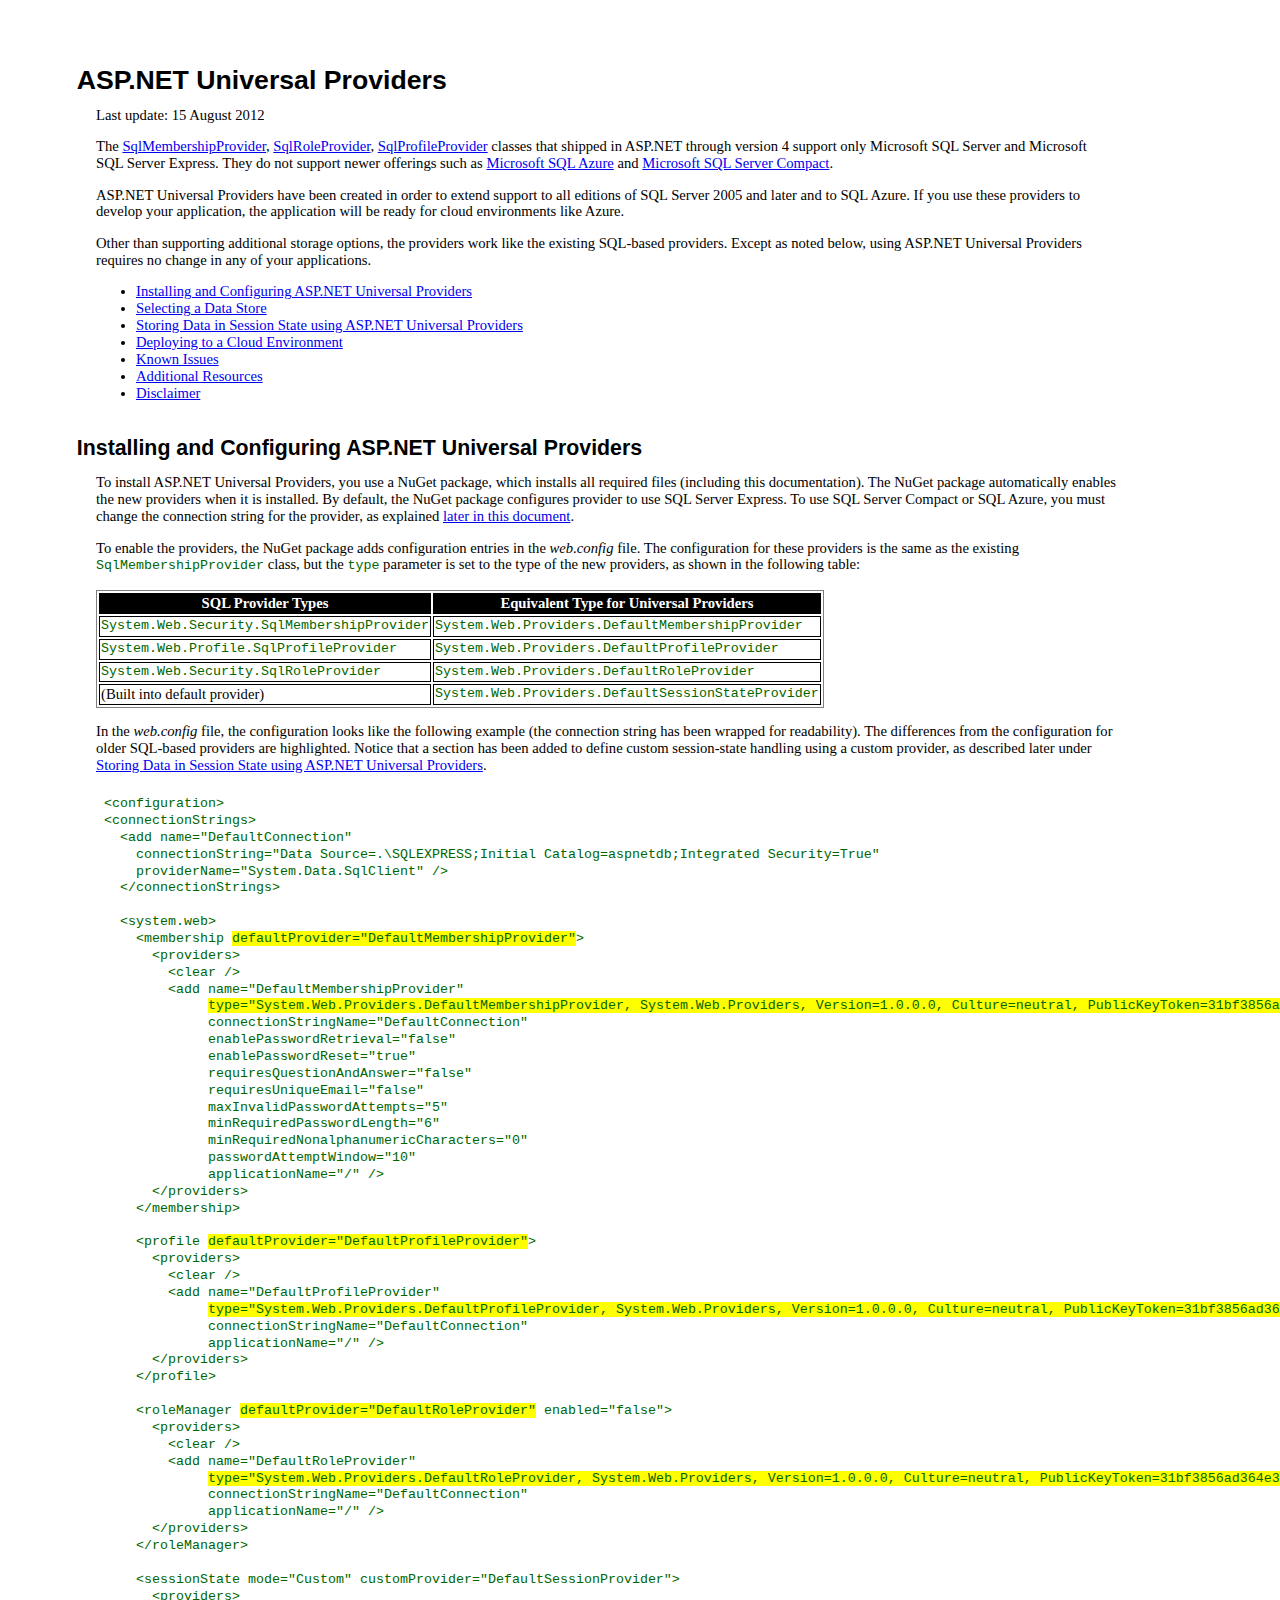
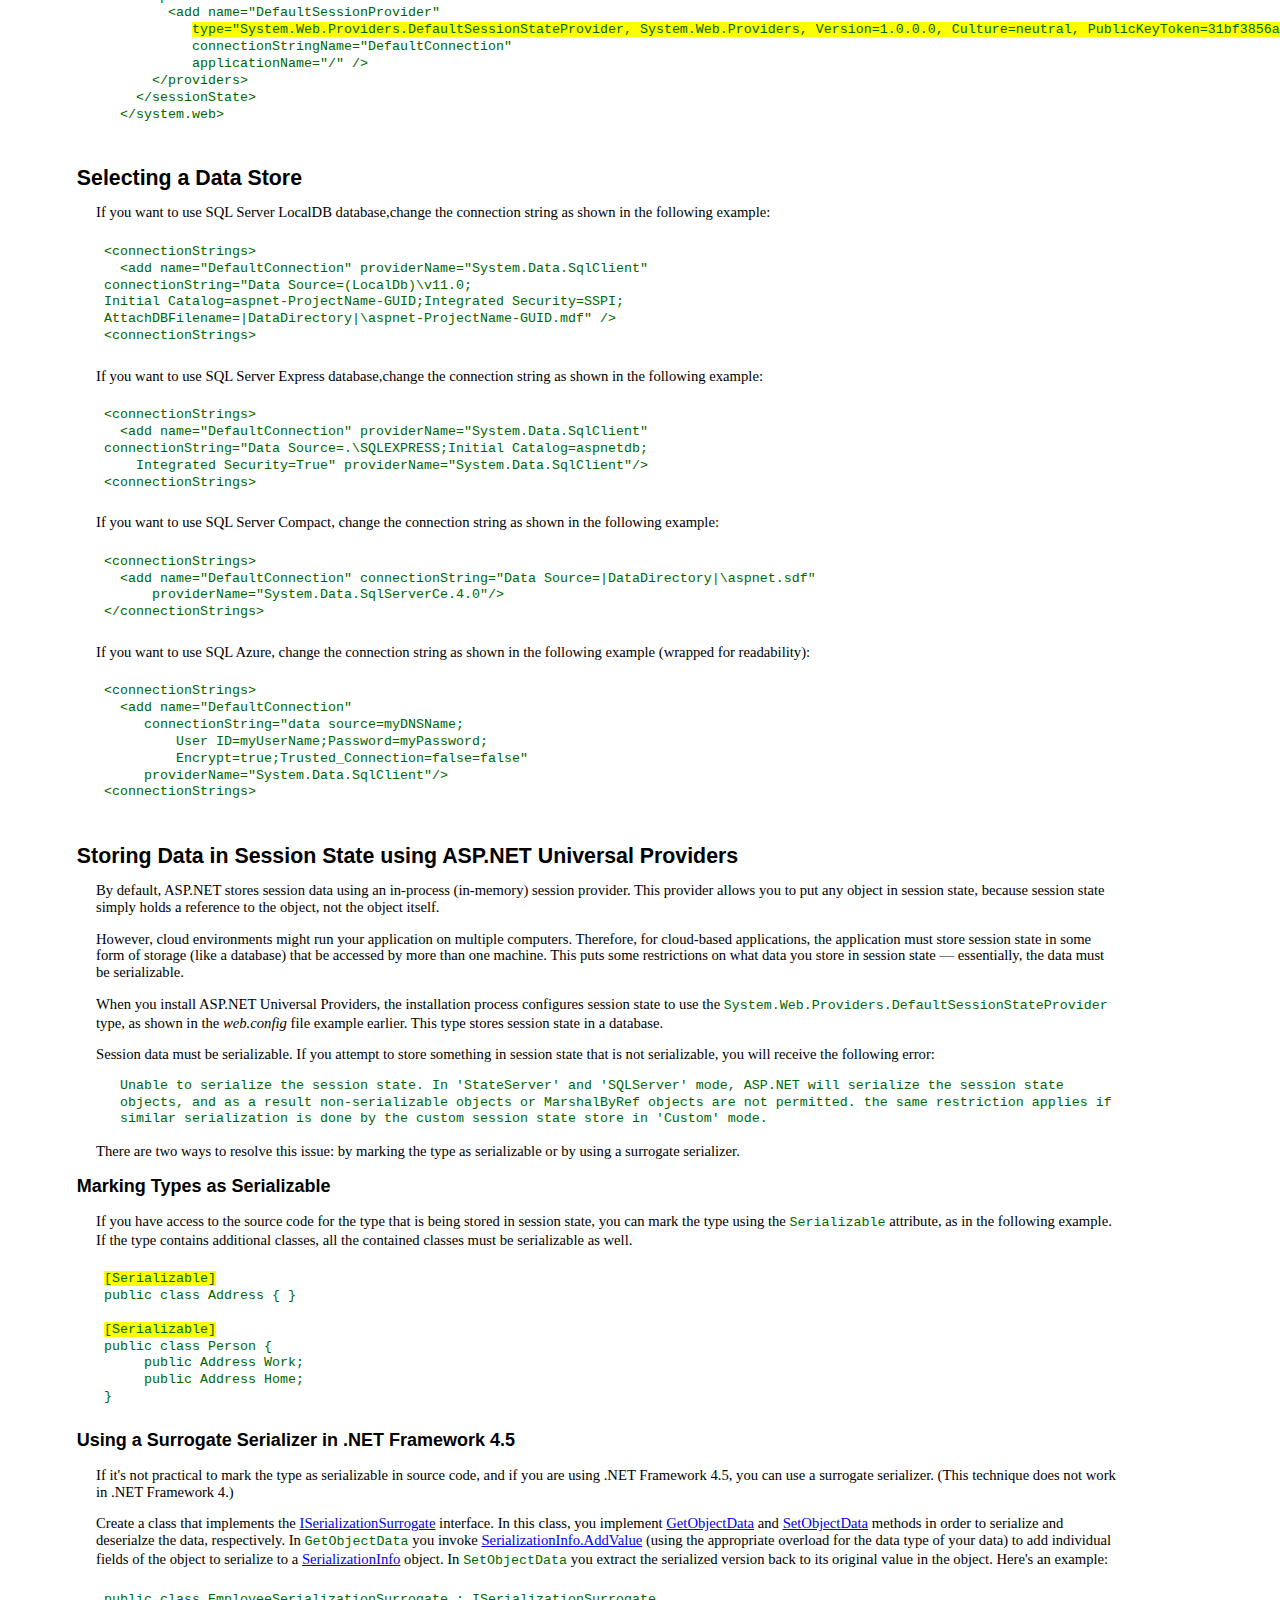
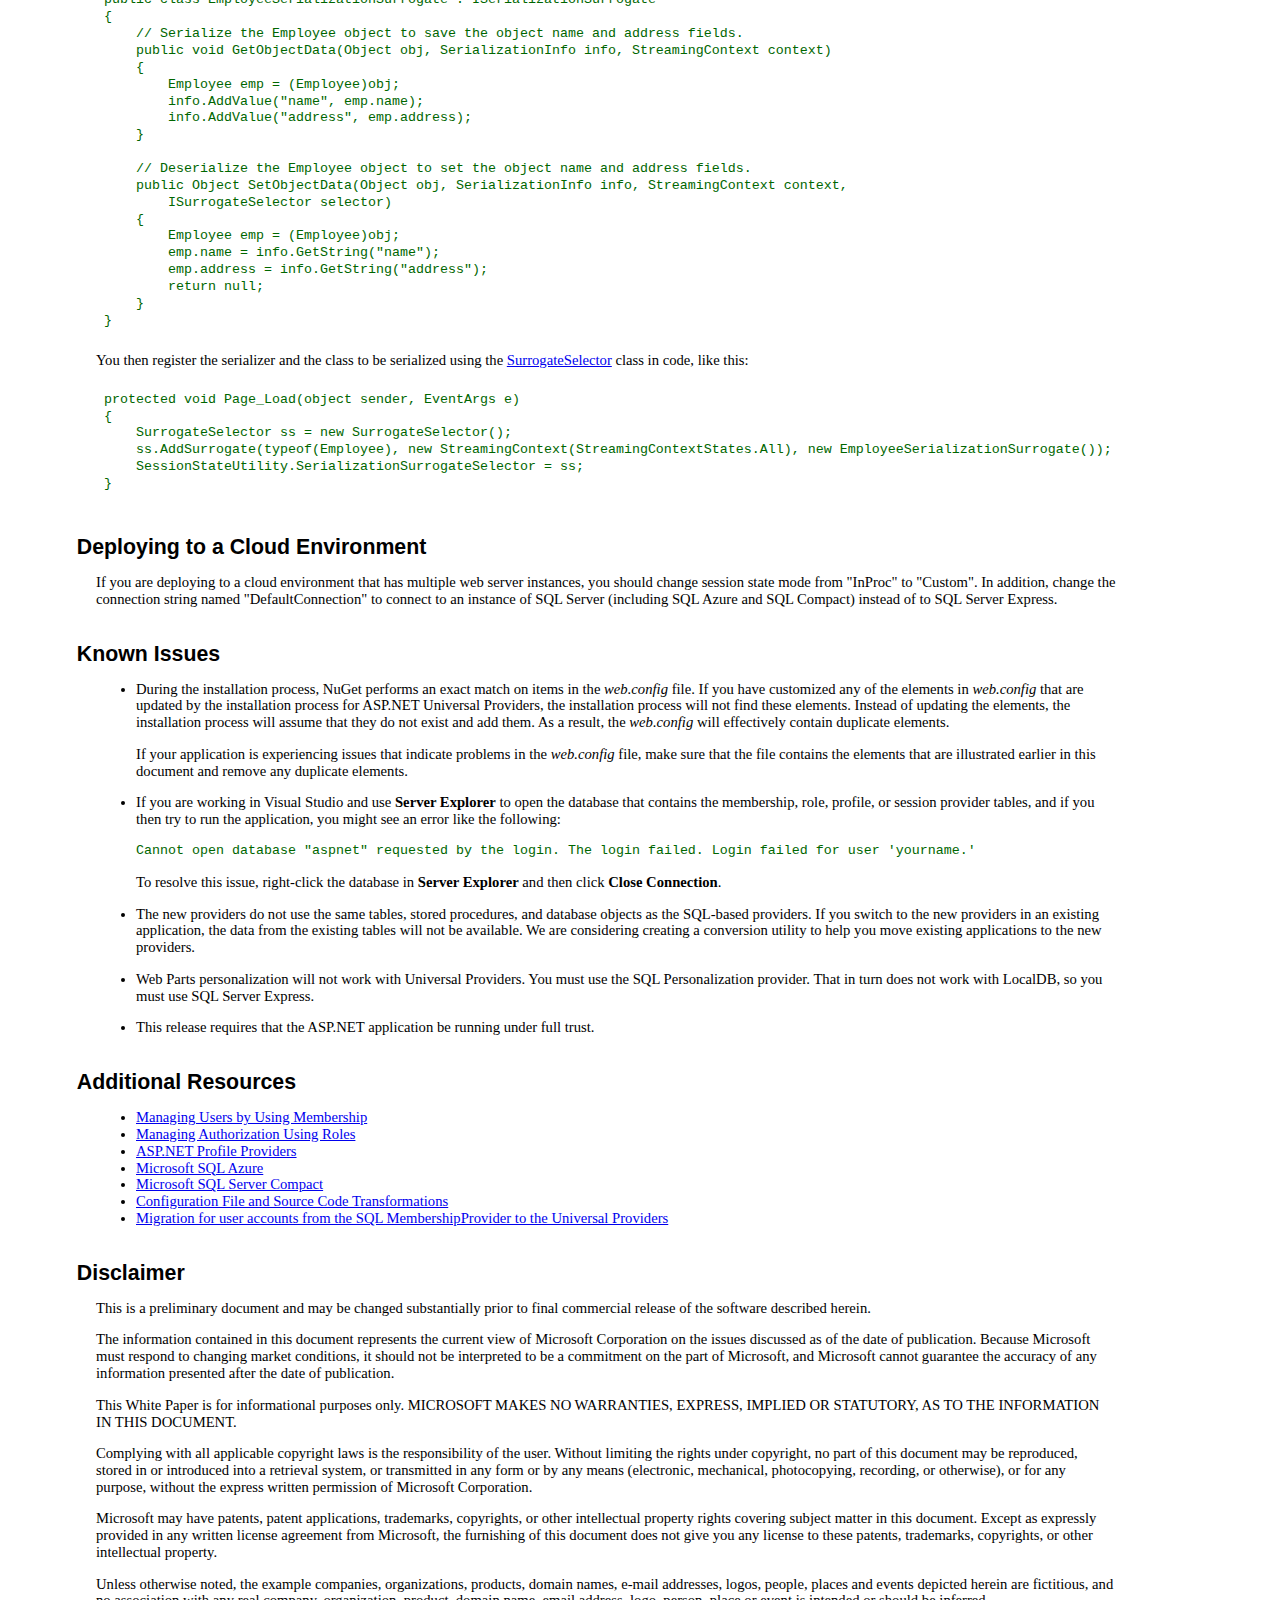
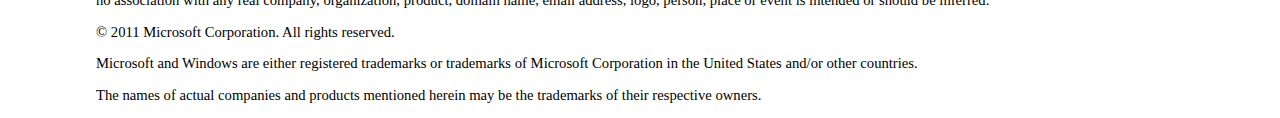
<file: SeajsDemo/packages/Microsoft.AspNet.Providers.Core.1.2/readme.html>
﻿<!DOCTYPE html PUBLIC "-//W3C//DTD XHTML 1.0 Transitional//EN" "http://www.w3.org/TR/xhtml1/DTD/xhtml1-transitional.dtd">
<html xmlns="http://www.w3.org/1999/xhtml">

<head>
<meta content="text/html; charset=utf-8" http-equiv="Content-Type" />
<title>ASP.NET Universal Providers Readme</title>


<style type="text/css">
body{
	margin-left:1in;
	margin-top:.75in;
	margin-right:1.7in;
	font-family:calibri;
	font-size:11pt;
	line-height:1.15em;
	background-color:white;
}

h1{
	margin-left:-.2in;
	font-family:Arial, Verdana, sans-serif;
	font-size:20pt;
}

h2{
	margin-left:-.2in;
	margin-top:1.8em;
	font-family:Arial, Verdana, sans-serif;
	font-size:16pt;
}

h3{
	margin-left:-.2in;
	font-family:Verdana, sans-serif;
	font-size:13.5pt;
}

table{
	border:thin gray groove;
}

thead{
	background-color:black;
	color:white;
	font-weight:bold;
	text-align:center;
}

td{
	border:1px solid black;
}

p.indent1{
	margin-left:.25in;
}


code{
	font-family:"Courier New";
	font-size:10pt;
	color:#006600;
}

pre{
	font-family:"Courier New";
	font-size:10pt;
	padding:8px;
	color:#006600;
}

span.highlight{
    background-color:Yellow;
	
}
</style>

</head>
<body>
<h1>ASP.NET Universal Providers</h1>

<p>Last update: 15 August 2012</p>


<p>The 
<a href="http://msdn.microsoft.com/en-us/library/system.web.security.sqlmembershipprovider.aspx">SqlMembershipProvider</a>, 
<a href="http://msdn.microsoft.com/en-us/library/system.web.security.sqlroleprovider.aspx">SqlRoleProvider</a>, 
<a href="http://msdn.microsoft.com/en-us/library/system.web.profile.sqlprofileprovider.aspx">SqlProfileProvider</a> classes that shipped in ASP.NET through version 4 support only Microsoft SQL Server and Microsoft SQL Server Express. They do not support newer offerings such as 
<a href="http://msdn.microsoft.com/en-us/library/ee336241.aspx">Microsoft SQL Azure</a> and 
<a href="http://www.microsoft.com/downloads/en/details.aspx?FamilyID=033cfb76-5382-44fb-bc7e-b3c8174832e2">Microsoft SQL Server Compact</a>. </p>
<p>ASP.NET Universal Providers have been created in order to extend support to all editions of SQL Server 2005 and later and to SQL Azure. If you use these providers to develop your application, the application will be ready for cloud environments like Azure.</p>
<p>Other than supporting additional storage options, the providers work like the existing SQL-based providers. Except as noted below, using ASP.NET Universal Providers requires no change in any of your applications.</p>
<ul>
	<li><a href="#Installing_and_Configuring_ASP.NET_Unive">Installing and 
	Configuring ASP.NET Universal Providers</a></li>
	<li><a href="#Selecting_a_Data_Store">Selecting a Data Store</a></li>
	<li><a href="#Storing_Data_in_Session_State_using_ASP">Storing Data in 
	Session State using ASP.NET Universal Providers</a></li>
	<li><a href="#Deploying_to_a_Cloud_Environment">Deploying to a Cloud 
	Environment</a></li>
	<li><a href="#Known_Issues">Known Issues</a></li>
	<li><a href="#Additional_Resources">Additional Resources</a></li>
	<li><a href="#Disclaimer">Disclaimer</a><br />
	</li>
</ul>

<h2><a name="Installing_and_Configuring_ASP.NET_Unive">Installing and Configuring ASP.NET Universal Providers</a></h2>



<p>To install ASP.NET Universal Providers, you use a NuGet package, which installs all required files (including this documentation). The NuGet package automatically enables the new providers when it is installed. By default, the NuGet package configures provider to use SQL Server Express. To use SQL Server Compact or SQL Azure, you must change the connection string for the provider, as explained 
<a href="#Selecting_a_Data_Store">later in this document</a>.</p>

<p>To enable the providers, the NuGet package adds configuration entries in the 
<em>web.config</em> file. The configuration for these providers is the same as the existing 
<code>SqlMembershipProvider</code> class, but the <code>type</code> parameter is set to the type of the new providers, as shown in the following table:</p>


<table>
	<thead>
		<td>SQL Provider Types</td>
		<td>Equivalent Type for Universal Providers</td>
	</thead>
	<tr>
		<td ><code>System.Web.Security.SqlMembershipProvider</code></td>
		<td ><code>System.Web.Providers.DefaultMembershipProvider</code></td>
	</tr>
	<tr>
		<td><code>System.Web.Profile.SqlProfileProvider</code></td>
		<td><code>System.Web.Providers.DefaultProfileProvider</code></td>
	</tr>
	<tr>
		<td><code>System.Web.Security.SqlRoleProvider</code></td>
		<td><code>System.Web.Providers.DefaultRoleProvider</code></td>
	</tr>
	<tr>
		<td>(Built into default provider)</td>
		<td><code>System.Web.Providers.DefaultSessionStateProvider</code></td>
	</tr>
</table>
<p>In the <em>web.config</em> file, the configuration looks like the following example (the connection string has been wrapped for readability). The differences from the configuration for older SQL-based providers are highlighted. Notice that a section has been added to define custom session-state handling using a custom provider, as described later under 
<a href="#Storing_Data_in_Session_State_using_ASP">Storing Data in Session State using ASP.NET Universal Providers</a>.</p>
<pre>&lt;configuration&gt;
&lt;connectionStrings&gt;
  &lt;add name="DefaultConnection"
    connectionString="Data Source=.\SQLEXPRESS;Initial Catalog=aspnetdb;Integrated Security=True"
    providerName="System.Data.SqlClient" /&gt;
  &lt;/connectionStrings&gt;

  &lt;system.web&gt;
    &lt;membership <span class="highlight">defaultProvider="DefaultMembershipProvider"</span>&gt;
      &lt;providers&gt;
        &lt;clear /&gt;
        &lt;add name="DefaultMembershipProvider"
             <span class="highlight">type="System.Web.Providers.DefaultMembershipProvider, System.Web.Providers, Version=1.0.0.0, Culture=neutral, PublicKeyToken=31bf3856ad364e35" 
</span>             connectionStringName="DefaultConnection"
             enablePasswordRetrieval="false"
             enablePasswordReset="true"
             requiresQuestionAndAnswer="false"
             requiresUniqueEmail="false"
             maxInvalidPasswordAttempts="5"
             minRequiredPasswordLength="6"
             minRequiredNonalphanumericCharacters="0"
             passwordAttemptWindow="10"
             applicationName="/" /&gt;
      &lt;/providers&gt;
    &lt;/membership&gt;

    &lt;profile <span class="highlight">defaultProvider="DefaultProfileProvider"</span>&gt;
      &lt;providers&gt;
        &lt;clear /&gt;
        &lt;add name="DefaultProfileProvider"
             <span class="highlight">type="System.Web.Providers.DefaultProfileProvider, System.Web.Providers, Version=1.0.0.0, Culture=neutral, PublicKeyToken=31bf3856ad364e35" 
</span>             connectionStringName="DefaultConnection"
             applicationName="/" /&gt;
      &lt;/providers&gt;
    &lt;/profile&gt;

    &lt;roleManager <span class="highlight">defaultProvider="DefaultRoleProvider"</span> enabled="false"&gt;
      &lt;providers&gt;
        &lt;clear /&gt;
        &lt;add name="DefaultRoleProvider"
             <span class="highlight">type="System.Web.Providers.DefaultRoleProvider, System.Web.Providers, Version=1.0.0.0, Culture=neutral, PublicKeyToken=31bf3856ad364e35"
</span>             connectionStringName="DefaultConnection"
             applicationName="/" /&gt;
      &lt;/providers&gt;
    &lt;/roleManager&gt;

    &lt;sessionState mode="Custom" customProvider="DefaultSessionProvider"&gt;
      &lt;providers&gt;
        &lt;add name="DefaultSessionProvider"
           <span class="highlight">type="System.Web.Providers.DefaultSessionStateProvider, System.Web.Providers, Version=1.0.0.0, Culture=neutral, PublicKeyToken=31bf3856ad364e35"
</span>           connectionStringName="DefaultConnection"
           applicationName="/" /&gt;
      &lt;/providers&gt;
    &lt;/sessionState&gt;
  &lt;/system.web&gt;&nbsp;</pre>

<h2><a name="Selecting_a_Data_Store">Selecting a Data Store</a></h2>
<p>If you want to use SQL Server LocalDB database,change the connection string as shown in the following example:</p>
<pre>
&lt;connectionStrings&gt;
  &lt;add name="DefaultConnection" providerName="System.Data.SqlClient" 
connectionString="Data Source=(LocalDb)\v11.0;
Initial Catalog=aspnet-ProjectName-GUID;Integrated Security=SSPI;
AttachDBFilename=|DataDirectory|\aspnet-ProjectName-GUID.mdf" /&gt;
&lt;connectionStrings&gt;
</pre>
<p>If you want to use SQL Server Express database,change the connection string as shown in the following example:</p>
<pre>
&lt;connectionStrings&gt;
  &lt;add name="DefaultConnection" providerName="System.Data.SqlClient" 
connectionString="Data Source=.\SQLEXPRESS;Initial Catalog=aspnetdb;
    Integrated Security=True" providerName="System.Data.SqlClient"/&gt;
&lt;connectionStrings&gt;
</pre>

<p>If you want to use SQL Server Compact, change the connection string as shown in the following example:</p>

<pre>&lt;connectionStrings&gt;
  &lt;add name="DefaultConnection" connectionString="Data Source=|DataDirectory|\aspnet.sdf" 
      providerName="System.Data.SqlServerCe.4.0"/&gt;
&lt;/connectionStrings&gt;</pre>
<p>If you want to use SQL Azure, change the connection string as shown in the 
following example (wrapped for readability):</p>
<pre>&lt;connectionStrings&gt;
  &lt;add name="DefaultConnection" 
     connectionString="data source=myDNSName;
         User ID=myUserName;Password=myPassword;
         Encrypt=true;Trusted_Connection=false=false"
     providerName="System.Data.SqlClient"/&gt;
&lt;connectionStrings&gt;</pre>

<h2><a name="Storing_Data_in_Session_State_using_ASP">Storing Data in Session State using ASP.NET Universal Providers</a></h2>

<p>By default, ASP.NET stores session data using an in-process (in-memory) session provider. This provider allows you to put any object in session state, because session state simply holds a reference to the object, not the object itself.</p>
<p>However, cloud environments might run your application on multiple computers. Therefore, for cloud-based applications, the application must store session state in some form of storage (like a database) that be accessed by more than one machine. This puts some restrictions on what data you store in session state — essentially, the data must be serializable. </p>
<p>When you install ASP.NET Universal Providers, the installation process configures session state to use the 
<code>System.Web.Providers.DefaultSessionStateProvider</code> type, as shown in the 
<em>web.config</em> file example earlier. This type stores session state in a database.</p> 
<p>Session data must be serializable. If you attempt to store something in session state that is not serializable, you will receive the following error: </p>

<p class="indent1"><code>Unable to serialize the session state. In 'StateServer' and 'SQLServer' mode, ASP.NET will serialize the session state objects, and as a result non-serializable objects or MarshalByRef objects are not permitted. the same restriction applies if similar serialization is done by the custom session state store in 'Custom' mode. </code></p>

<p>There are two ways to resolve this issue: by marking the type as serializable or by using a surrogate serializer.</p>

<h3>Marking Types as Serializable</h3>

<p>If you have access to the source code for the type that is being stored in session state, you can mark the type using the 
<code>Serializable</code> attribute, as in the following example. If the type contains additional classes, all the contained classes must be serializable as well.</p>
<pre><span class="highlight">[Serializable]</span>
public class Address { }

<span class="highlight">[Serializable]</span>
public class Person { 
     public Address Work;
     public Address Home; 
}</pre>

<h3>Using a Surrogate Serializer in .NET Framework 4.5</h3>

<p>If it's not practical to mark the type as serializable in source code, and if you are using .NET Framework 4.5, you can use a surrogate serializer. (This technique does not work in .NET Framework 4.)</p>
<p>Create a class that implements the 
<a href="http://msdn.microsoft.com/en-us/library/system.runtime.serialization.iserializationsurrogate.aspx">ISerializationSurrogate</a> interface.  In this class, you implement 
<a href="http://msdn.microsoft.com/en-us/library/system.runtime.serialization.iserializationsurrogate.getobjectdata.aspx">GetObjectData</a> and 
<a href="http://msdn.microsoft.com/en-us/library/system.runtime.serialization.iserializationsurrogate.setobjectdata.aspx">SetObjectData</a> methods in order to serialize and deserialze the data, respectively. In 
<code>GetObjectData</code> you invoke 
<a href="http://msdn.microsoft.com/en-us/library/system.runtime.serialization.serializationinfo.addvalue.aspx">SerializationInfo.AddValue</a> (using the appropriate overload for the data type of your data) to add individual fields of the object to serialize to a 
<a href="http://msdn.microsoft.com/en-us/library/system.runtime.serialization.serializationinfo.aspx">SerializationInfo</a> object. In 
<code>SetObjectData</code> you extract the serialized version back to its original value in the object. Here's an example:</p>










<pre>public class EmployeeSerializationSurrogate : ISerializationSurrogate
{
    // Serialize the Employee object to save the object name and address fields.
    public void GetObjectData(Object obj, SerializationInfo info, StreamingContext context)
    {
        Employee emp = (Employee)obj;
        info.AddValue("name", emp.name);
        info.AddValue("address", emp.address);
    }

    // Deserialize the Employee object to set the object name and address fields.
    public Object SetObjectData(Object obj, SerializationInfo info, StreamingContext context,
        ISurrogateSelector selector)
    {
        Employee emp = (Employee)obj;
        emp.name = info.GetString("name");
        emp.address = info.GetString("address");
        return null;
    }
}</pre>
<p>You then register the serializer and the class to be serialized using the 
<a href="http://msdn.microsoft.com/en-us/library/system.runtime.serialization.surrogateselector.aspx">SurrogateSelector</a> class in code, like this:</p>
<pre>protected void Page_Load(object sender, EventArgs e)
{
    SurrogateSelector ss = new SurrogateSelector();
    ss.AddSurrogate(typeof(Employee), new StreamingContext(StreamingContextStates.All), new EmployeeSerializationSurrogate());
    SessionStateUtility.SerializationSurrogateSelector = ss;
}</pre>
<h2><a name="Deploying_to_a_Cloud_Environment">Deploying to a Cloud Environment</a></h2>

<p>If you are deploying to a cloud environment that has multiple web server instances, you should change session state mode from "InProc" to "Custom".  In addition, change the connection string named "DefaultConnection" to connect to an instance of SQL Server (including SQL Azure and SQL  Compact) instead of to SQL Server Express.</p>

<h2><a name="Known_Issues">Known Issues</a></h2>

<ul>



<li>
<p>During the installation process, NuGet performs an exact match on items in the 
<em>web.config</em> file. If you have customized any of the elements in <em>web.config</em> that are updated by the installation process for ASP.NET Universal Providers, the installation process will not find these elements. Instead of updating the elements, the installation process will assume that they do not exist and add them. As a result, the 
<em>web.config</em> will effectively contain duplicate elements.</p>
<p>If your application is experiencing issues that indicate problems in the <em>web.config</em> file, make sure that the file contains the elements that are illustrated earlier in this document and remove any duplicate elements.</p>
</li>

<li>
<p>If you are working in Visual Studio and use <strong>Server Explorer</strong> to open the database that contains the membership, role, profile, or session provider tables, and if you then try to run the application, you might see an error like the following: </p>
<p><code>Cannot open database "aspnet" requested by the login. The login failed. Login failed for user 'yourname.'</code></p>
<p>To resolve this issue, right-click the database in <strong>Server Explorer</strong> and then click 
<strong>Close Connection</strong>. </p>
</li>


<li>
<p>The new providers do not use the same tables, stored procedures, and database objects as the SQL-based providers. If you switch to the new providers in an existing application, the data from the existing tables will not be available. We are considering creating a conversion utility to help you move existing applications to the new providers.</p>
</li>


<li>
<p>Web Parts personalization will not work with Universal Providers. You must use the SQL Personalization provider. That in turn does not work with LocalDB, so you must use SQL Server Express.</p>
</li>

<li>
<p>This release requires that the ASP.NET application be running under full trust.</p>
</li>

</ul>


<h2><a name="Additional_Resources">Additional Resources</a></h2>

<ul>
<li><a href="http://msdn.microsoft.com/en-us/library/tw292whz.aspx">Managing Users by Using Membership</a></li>
<li><a href="http://msdn.microsoft.com/en-us/library/9ab2fxh0.aspx">Managing Authorization Using Roles</a></li>
<li><a href="http://msdn.microsoft.com/en-us/library/014bec1k.aspx">ASP.NET Profile Providers</a></li>
<li><a href="http://msdn.microsoft.com/en-us/library/ee336241.aspx">Microsoft SQL Azure</a></li>
<li>
<a href="http://www.microsoft.com/downloads/en/details.aspx?FamilyID=033cfb76-5382-44fb-bc7e-b3c8174832e2">Microsoft SQL Server Compact</a></li>
<li>
<a href="http://docs.nuget.org/docs/creating-packages/configuration-file-and-source-code-transformations">Configuration File and Source Code Transformations</a></li>
<li><a href="http://go.microsoft.com/fwlink/?LinkId=261899">Migration for user accounts from the SQL MembershipProvider to the Universal Providers</a></li>
</ul>
<h2><a name="Disclaimer">Disclaimer</a></h2>


<p>This is a preliminary document and may be changed substantially prior to final commercial release of the software described herein.</p>
<p>The information contained in this document represents the current view of Microsoft Corporation on the issues discussed as of the date of publication. Because Microsoft must respond to changing market conditions, it should not be interpreted to be a commitment on the part of Microsoft, and Microsoft cannot guarantee the accuracy of any information presented after the date of publication.</p>
<p>This White Paper is for informational purposes only. MICROSOFT MAKES NO WARRANTIES, EXPRESS, IMPLIED OR STATUTORY, AS TO THE INFORMATION IN THIS DOCUMENT.
<p>Complying with all applicable copyright laws is the responsibility of the user. Without limiting the rights under copyright, no part of this document may be reproduced, stored in or introduced into a retrieval system, or transmitted in any form or by any means (electronic, mechanical, photocopying, recording, or otherwise), or for any purpose, without the express written permission of Microsoft Corporation.</p>
<p>Microsoft may have patents, patent applications, trademarks, copyrights, or other intellectual property rights covering subject matter in this document. Except as expressly provided in any written license agreement from Microsoft, the furnishing of this document does not give you any license to these patents, trademarks, copyrights, or other intellectual property.</p>
<p>Unless otherwise noted, the example companies, organizations, products, domain names, e-mail addresses, logos, people, places and events depicted herein are fictitious, and no association with any real company, organization, product, domain name, email address, logo, person, place or event is intended or should be inferred.</p>
<p>&copy; 2011 Microsoft Corporation. All rights reserved.</p>
<p>Microsoft and Windows are either registered trademarks or trademarks of Microsoft Corporation in the United States and/or other countries.</p>
<p>The names of actual companies and products mentioned herein may be the trademarks of their respective owners.</p>
</body>
</html>
</file>
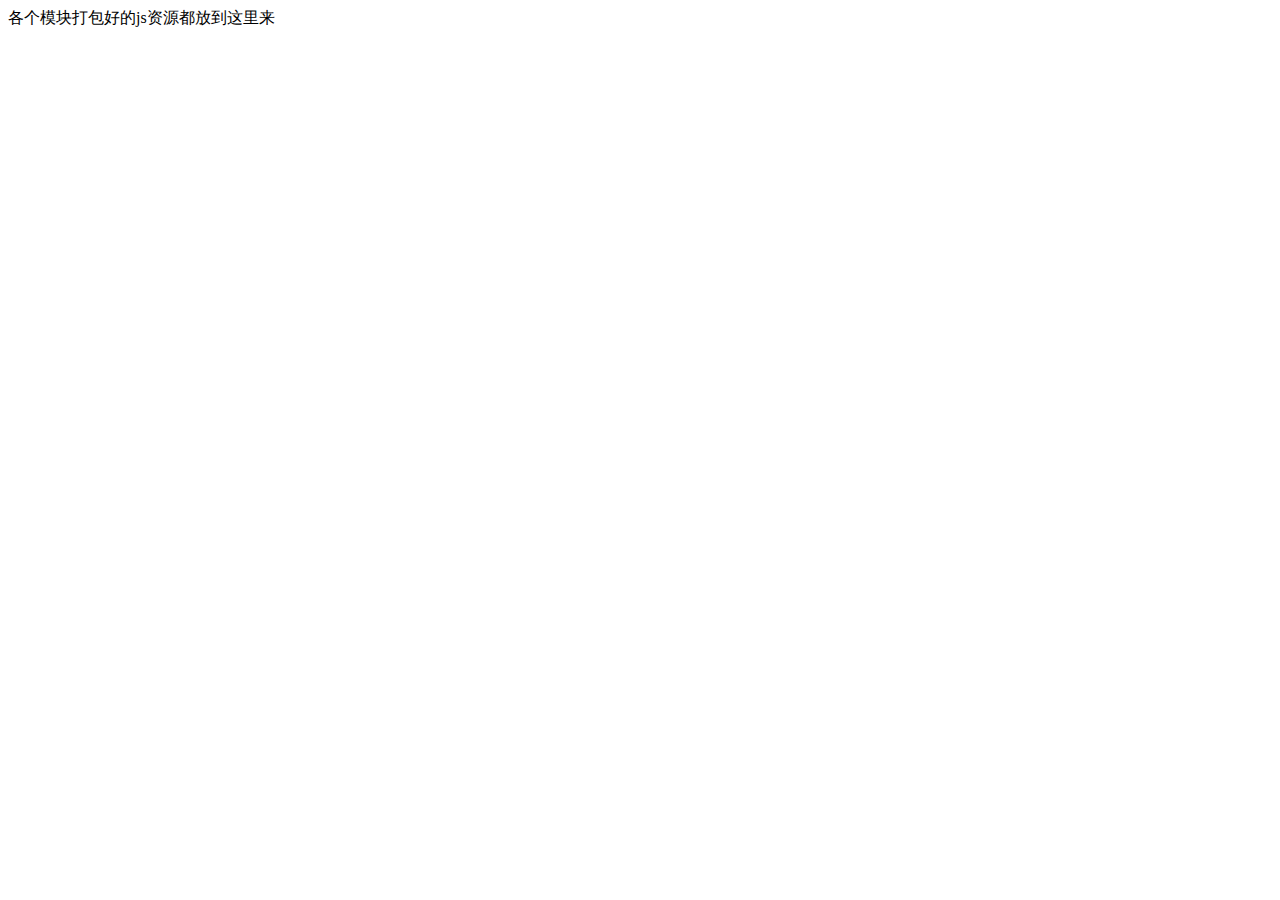
<file: SeajsDemo/Static/js/module/readme.html>
﻿<!DOCTYPE html>
<html xmlns="http://www.w3.org/1999/xhtml">
<head>
<meta http-equiv="Content-Type" content="text/html; charset=utf-8"/>
    <title></title>
</head>
<body>
    各个模块打包好的js资源都放到这里来
</body>
</html>
</file>
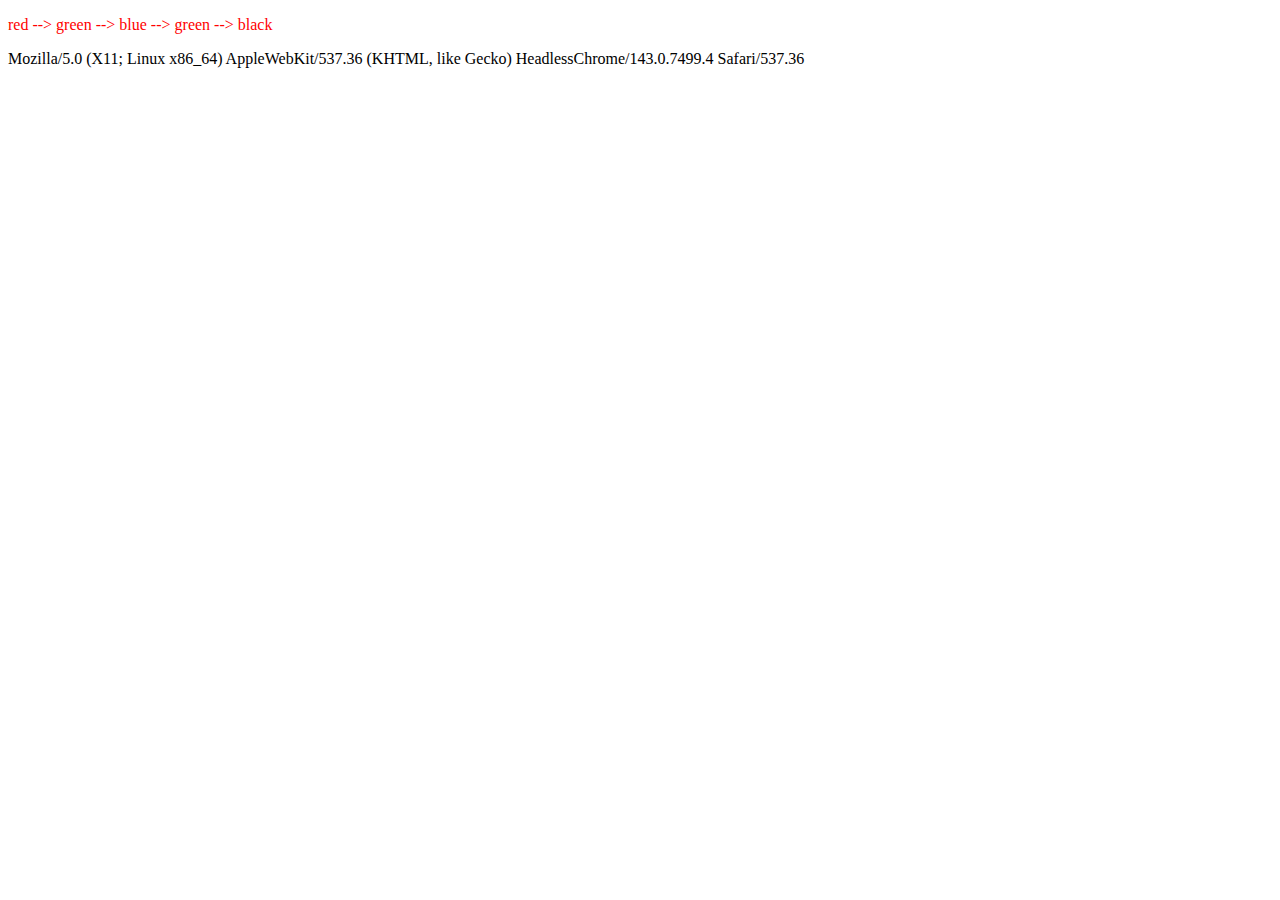
<file: SeajsDemo/seajs-2.2.3/seajs-2.2.3/tests/research/css-order/test.html>
<!doctype html>
<html>
<head>
<meta charset="utf-8">
<title>css order</title>
<style> p { color: black } </style>
</head>
<body>
<p id="t">red --&gt; green --&gt; blue --&gt; green --&gt; black</p>
<div id="out"></div>

<script>
  print(navigator.userAgent)

  var head = document.getElementsByTagName('head')[0]
  var timestamp = new Date().getTime()


  var red = insertStyle('red.css')

  setTimeout(function() {
    var green = insertStyle('green.css', true)
    head.removeChild(red)

    setTimeout(function() {
      var blue = insertStyle('blue.css')

      setTimeout(function() {
        head.removeChild(blue)

        setTimeout(function() {
          head.removeChild(green)
        }, 1500)

      }, 1500)
    }, 1500)
  }, 1500)


  function insertStyle(url, first) {
    var linkNode = document.createElement('link')
    linkNode.rel = 'stylesheet'
    linkNode.href = url + '?' + timestamp

    if (first) {
      head.insertBefore(linkNode, head.firstChild)
    }
    else {
      head.appendChild(linkNode)
    }

    return linkNode
  }

  function print(msg) {
    var p = document.createElement('P')
    p.appendChild(document.createTextNode(msg))
    document.getElementById('out').appendChild(p)
  }

</script>
</body>
</html>
</file>
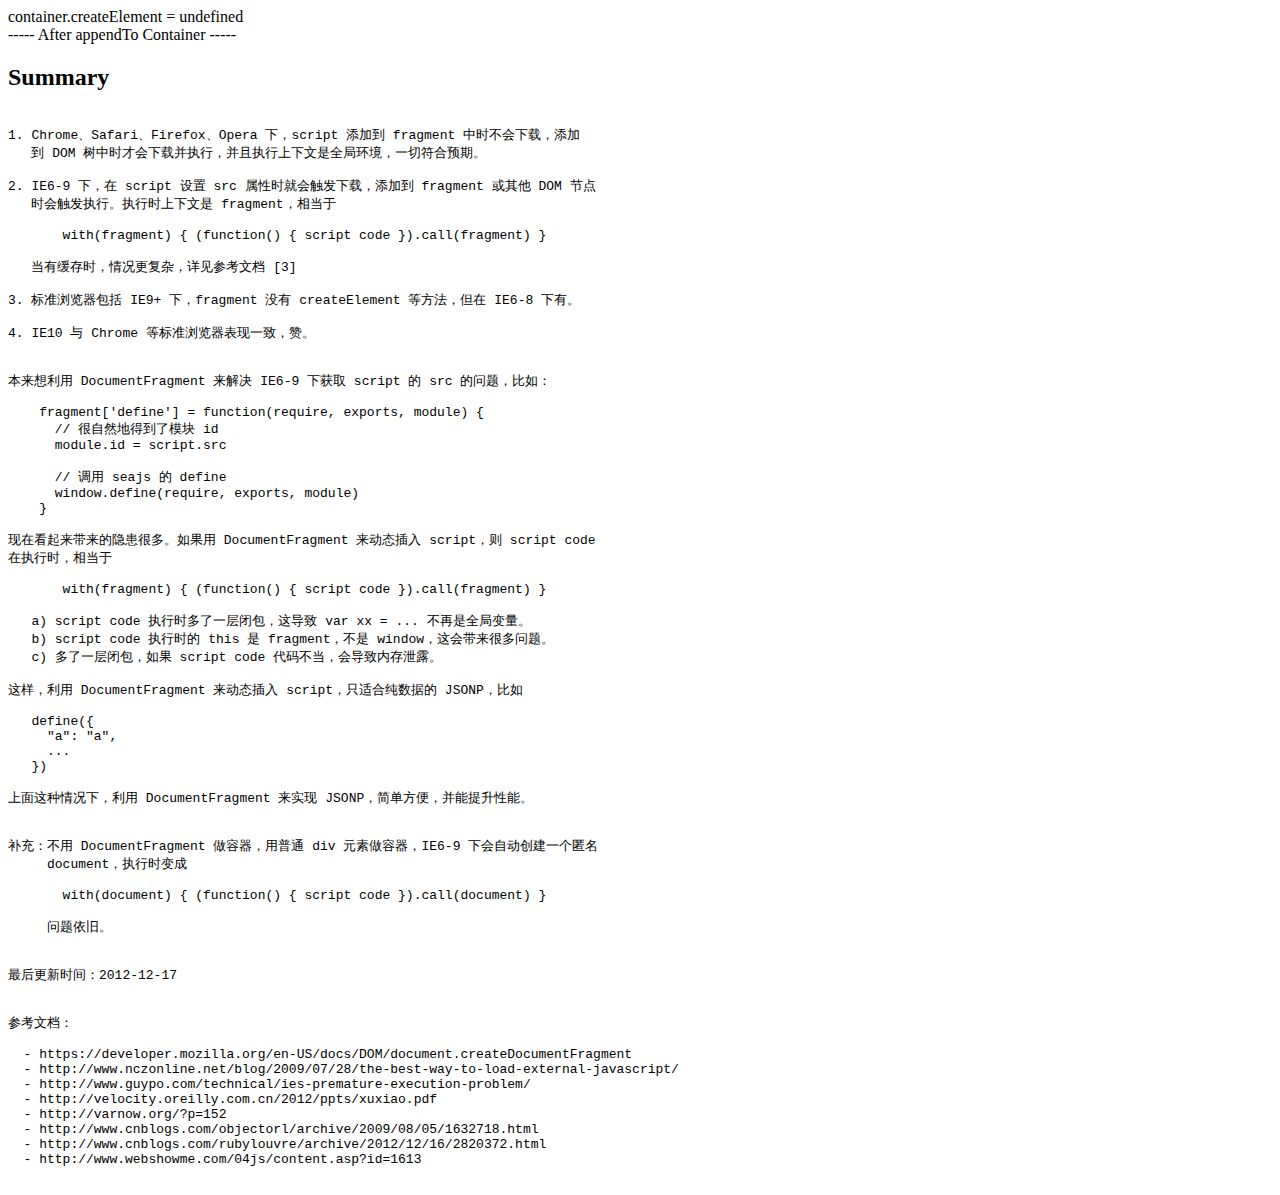
<file: SeajsDemo/seajs-2.2.3/seajs-2.2.3/tests/research/doc-fragment/test.html>
<!doctype html>
<html>
<head>
<meta charset="utf-8">
<title>DocumentFragment</title>
</head>
<body>
<div id="out"></div>

<h2>Summary</h2>
<pre>

1. Chrome、Safari、Firefox、Opera 下，script 添加到 fragment 中时不会下载，添加
   到 DOM 树中时才会下载并执行，并且执行上下文是全局环境，一切符合预期。

2. IE6-9 下，在 script 设置 src 属性时就会触发下载，添加到 fragment 或其他 DOM 节点
   时会触发执行。执行时上下文是 fragment，相当于

       with(fragment) { (function() { script code }).call(fragment) }

   当有缓存时，情况更复杂，详见参考文档 [3]

3. 标准浏览器包括 IE9+ 下，fragment 没有 createElement 等方法，但在 IE6-8 下有。

4. IE10 与 Chrome 等标准浏览器表现一致，赞。


本来想利用 DocumentFragment 来解决 IE6-9 下获取 script 的 src 的问题，比如：

    fragment['define'] = function(require, exports, module) {
      // 很自然地得到了模块 id
      module.id = script.src

      // 调用 seajs 的 define
      window.define(require, exports, module)
    }

现在看起来带来的隐患很多。如果用 DocumentFragment 来动态插入 script，则 script code
在执行时，相当于

       with(fragment) { (function() { script code }).call(fragment) }

   a) script code 执行时多了一层闭包，这导致 var xx = ... 不再是全局变量。
   b) script code 执行时的 this 是 fragment，不是 window，这会带来很多问题。
   c) 多了一层闭包，如果 script code 代码不当，会导致内存泄露。

这样，利用 DocumentFragment 来动态插入 script，只适合纯数据的 JSONP，比如

   define({
     "a": "a",
     ...
   })

上面这种情况下，利用 DocumentFragment 来实现 JSONP，简单方便，并能提升性能。


补充：不用 DocumentFragment 做容器，用普通 div 元素做容器，IE6-9 下会自动创建一个匿名
     document，执行时变成

       with(document) { (function() { script code }).call(document) }

     问题依旧。


最后更新时间：2012-12-17


参考文档：

  - https://developer.mozilla.org/en-US/docs/DOM/document.createDocumentFragment
  - http://www.nczonline.net/blog/2009/07/28/the-best-way-to-load-external-javascript/
  - http://www.guypo.com/technical/ies-premature-execution-problem/
  - http://velocity.oreilly.com.cn/2012/ppts/xuxiao.pdf
  - http://varnow.org/?p=152
  - http://www.cnblogs.com/objectorl/archive/2009/08/05/1632718.html
  - http://www.cnblogs.com/rubylouvre/archive/2012/12/16/2820372.html
  - http://www.webshowme.com/04js/content.asp?id=1613

</pre>

<div id="t"></div>
<script src="../../test.js"></script>
<script>

  function printResults(msg) {
    var p = document.createElement('P')
    p.appendChild(document.createTextNode(msg))
    document.getElementById('out').appendChild(p)
  }

  function assertV(name, expected) {
    var val = this[name]
    test.assert(val === expected, name + ' = ' + val)
  }


  var X = 'x'
  var head = document.getElementsByTagName('head')[0]

  var container = document.createDocumentFragment()
  //var container = document.createElement('div')
  //var container = document.getElementById('t')

  container.X = 'container-x'
  container.Y = 'container-y'
  test.print('container.createElement = ' + (typeof container.createElement))

  //var script = frag.createElement('script')
  var script = document.createElement('script')
  script.src = 'test.js'

  container.appendChild(script)
  test.print('----- After appendTo Container -----')

  setTimeout(function() {
    assertV('X', 'x')
    assertV('Y', undefined)
    assertV('Z', undefined)

    head.appendChild(container)
    test.print('----- After appendTo Document -----')

    setTimeout(function() {
      assertV('X', 'x')
      assertV('Y', undefined)
      assertV('Z', 'script-z')

      test.assert(window.Z === 'script-z', 'window.Z = ' + window.Z)
      test.assert(container.X === 'container-x', 'container.X = ' + container.X)
      test.assert(container.Y === 'container-y', 'container.Y = ' + container.Y)
      test.assert(container.Z === undefined, 'container.Z = ' + container.Z)
    }, 1000)

  }, 1000)

</script>
</body>
</html>
</file>
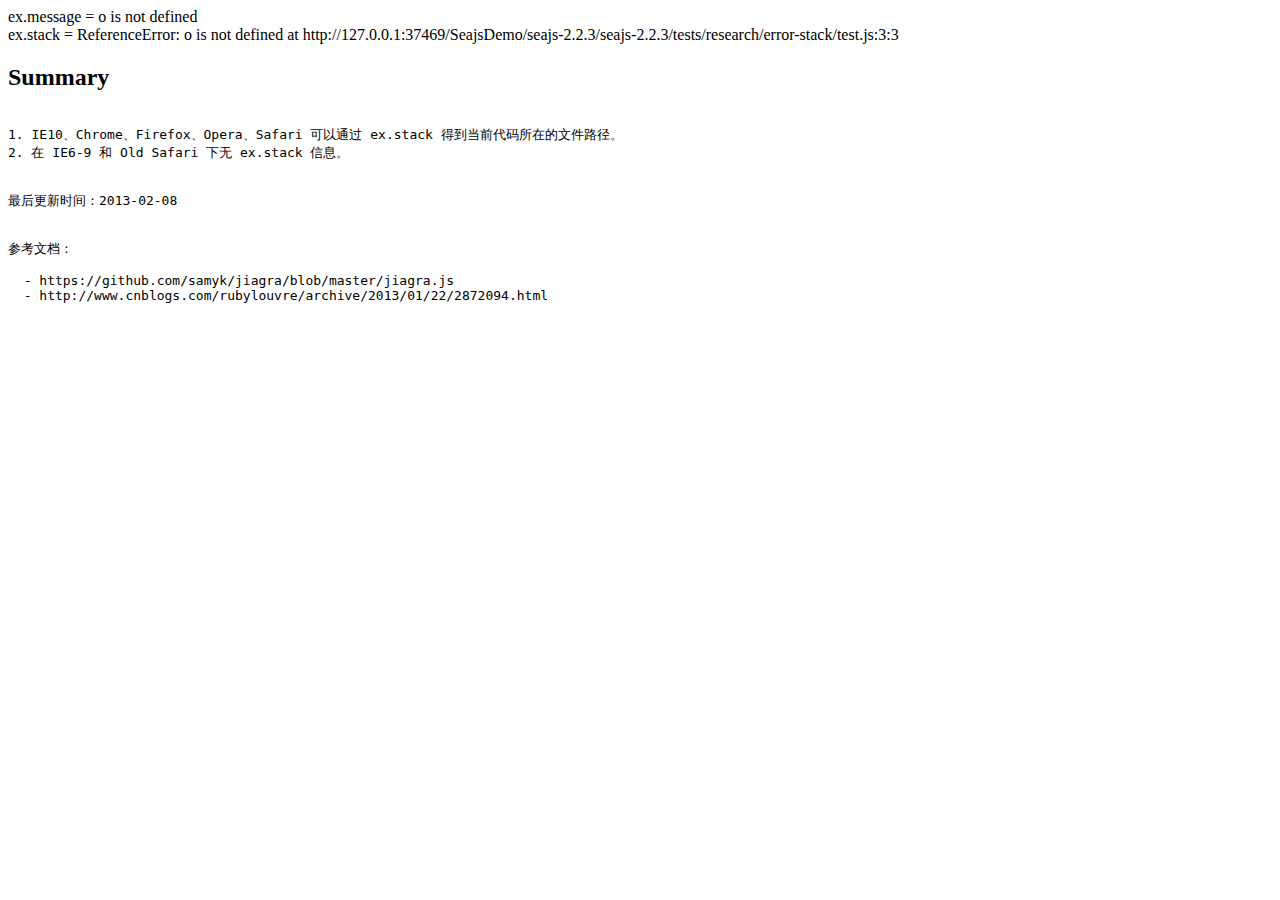
<file: SeajsDemo/seajs-2.2.3/seajs-2.2.3/tests/research/error-stack/test.html>
<!doctype html>
<html>
<head>
<meta charset="utf-8">
<title>error stack</title>
<script src="../../test.js"></script>
</head>
<body>
<div id="out"></div>

<h2>Summary</h2>
<pre>

1. IE10、Chrome、Firefox、Opera、Safari 可以通过 ex.stack 得到当前代码所在的文件路径。
2. 在 IE6-9 和 Old Safari 下无 ex.stack 信息。


最后更新时间：2013-02-08


参考文档：

  - https://github.com/samyk/jiagra/blob/master/jiagra.js
  - http://www.cnblogs.com/rubylouvre/archive/2013/01/22/2872094.html

</pre>

<script src="test.js"></script>
</body>
</html>
</file>
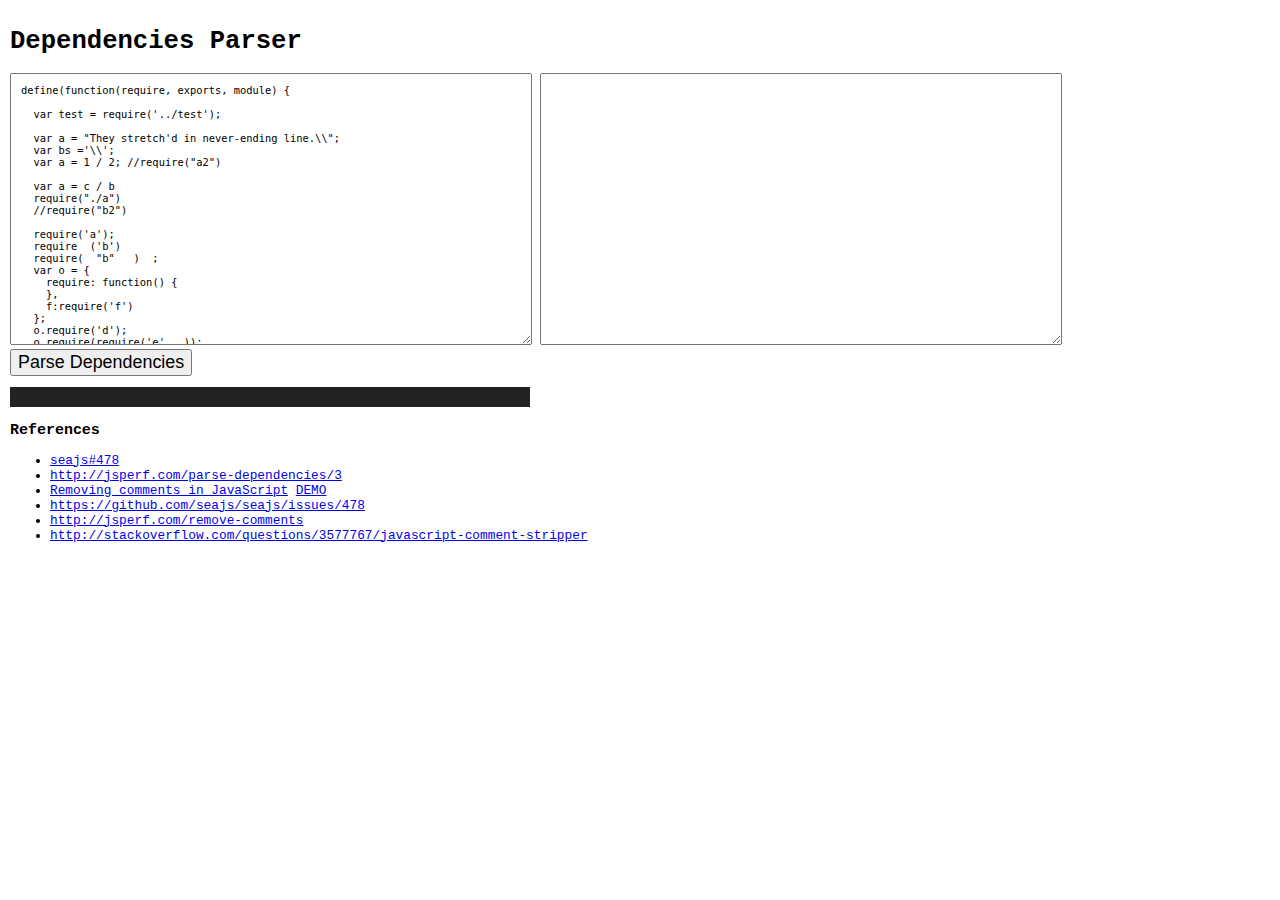
<file: SeajsDemo/seajs-2.2.3/seajs-2.2.3/tests/research/parse-dependencies/test.html>
<!doctype html>
<html>
<head>
<meta charset="utf-8">
<title>Dependencies Parser</title>
<style>
    body {
        font-size: .8em;
        padding: 10px;
        margin: 0;
        font-family: "Consolas", "Lucida Console", Courier, monospace;
    }

    .code {
        width: 500px;
        height: 250px;
        font-size: 1em;
        padding: 10px;
    }

    #run {
        display: block;
        font-size: 1.4em;
    }

    #result {
        color: white;
        padding: 10px;
        background: #222;
        width: 500px;
    }
</style>
</head>

<body>
<h1>Dependencies Parser</h1>

<textarea id="source" class="code">
define(function(require, exports, module) {

  var test = require('../test');

  var a = "They stretch'd in never-ending line.\\";
  var bs ='\\';
  var a = 1 / 2; //require("a2")

  var a = c / b
  require("./a")
  //require("b2")

  require('a');
  require  ('b')
  require(  "b"   )  ;
  var o = {
    require: function() {
    },
    f:require('f')
  };
  o.require('d');
  o.require(require('e'   ));

  /**
  * require('./b')
  */

  var $require = function() {};
  $require('$require');

  var xrequire = function() {};
  xrequire('xrequire');

  test.assert(require('b').name === 'b', 'b');
  test.assert(require('e').name === 'e', 'e');

  /**
   * @fileoverview Module authoring format.
   */

  var define = function() {
  // some comment
  var reg = /.*/g; // comment */
  }

  /* ok, I will disappear. */
  var s = '// i am string'; require('x');
  var t = 'i am string too'; // require('z');
  exports.s = 'xx // xx' + require('s');

  /* will not // be removed */ var xx = 'a';

  //
  //     var Calendar = require('calendar');

  var str = " /* not a real comment */ ";
  var regex = /\/*.*/;
  var tt = '"\'';

  var xxxx = 'require("show_me_the_money")';

  var r = /\/*require('r')*/;
  var r2 = /require("r2")/
  var weird = / \/\/ \/b\//g;

  $(element).
    width().
    height().
    require("rare_ethan_zhang")

  var r = /[//]no 'comment[*/]/
  var rare=/ // /b\//g;

  var rare2 = 'xxxx \
  // xxxx\ require("rare_winter_1") \
  '

  var x =/ x /* 333
  require("rare_winter_2")
  /*
  ^_^
  */

  var x =2/ x /* 333
  require("rare_winter_3")
  /*
  ^_^
  */

  if(a+b)/ x /* 333
  require("rare_winter_4")
  /*
  ^_^
  */

  (a+b)/ x /* 333
  require("rare_winter_5")
  /*
  ^_^
  */

  });
</textarea>
<textarea id="prepare" class="code">
</textarea>

<button id="run">Parse Dependencies</button>
<pre id="result"></pre>

<script src="../../../dist/sea.js"></script>
<script>

function $(id) {
  return document.getElementById(id)
}

function now() {
  return new Date().getTime()
}

function unique(arr) {
  var obj = {}
  var ret = []

  for (var i = 0, len = arr.length; i < len; i++) {
    var item = arr[i]
    if (obj[item] !== 1) {
      obj[item] = 1
      ret.push(item)
    }
  }

  return ret
}


$('run').onclick = function() {
  var result, t
  if (typeof parser === 'string') parser = window[parser]

  var code = $('source').value
  $('prepare').innerHTML = parser.prepare(code)

  t = now()
  for (var i = 0; i < 100; i++) {
    result = parser.parse(code)
  }
  t = now() - t

  if (result.length !== EXPECTED.length ||
      result.join('|') !== EXPECTED.join('|')) {
    result.push('\n[FAIL] The expected result is\n' + EXPECTED.join('\n'))
  } else {
    result.push('\n[PASS] You are so geilivable!')
  }

  result.push('\n' + t + 'ms')
  $('result').innerHTML = result.join('\n')
}


var EXPECTED = ['../test', './a', 'a', 'b', 'f', 'e', 'x', 's', 'rare_winter_2', 'rare_winter_4']
var parser = 'parserBySeaJS'

var parserBySeaJS = (function() {
  var REQUIRE_RE = /"(?:\\"|[^"])*"|'(?:\\'|[^'])*'|\/\*[\S\s]*?\*\/|\/(?:\\\/|[^/\r\n])+\/(?=[^\/])|\/\/.*|\.\s*require|(?:^|[^$])\brequire\s*\(\s*(["'])(.+?)\1\s*\)/g

  function parse(code) {
    var ret = [], m
    REQUIRE_RE.lastIndex = 0
    code = code.replace(/\\\\/g, '')

    while ((m = REQUIRE_RE.exec(code))) {
        if(m[2]) ret.push(m[2])
    }

    return unique(ret)
  }

  return {
    prepare: function(code) {
      return code
          .replace(/\\\\/g, '')
          .replace(REQUIRE_RE, function(m, m1, m2) {
            console.log([m, m1, m2].join(' | '))
            console.log('---------------------')
            return m2 ? m : ''
          })
    },
    parse: parse
  }
})()

var parserByEthanZhang = (function() {
  var NOISE_RE = /(['"])((?:\\\1|[\s\S])+?)\1|\/\*[\S\s]*?\*\/|\/(?:\\\/|[^/])+\/|\/\/.*/g
  var REQUIRE_RE = /(?:^|[^.$])\brequire\s*\(\s*(["'])(.+?)\1\s*\)/g
  var primatives = [], primIndex = 0

  function prepare(code) {
    return code.replace(NOISE_RE, function(m, quot, str) {
      if(quot){
        primatives[++primIndex] = str
        return quot + primIndex + quot
      }
      return ''
    })
  }

  function parse(code) {
    code = prepare(code)
    var ret = [], match

    REQUIRE_RE.lastIndex = 0
    while ((match = REQUIRE_RE.exec(code))) {
      ret.push(primatives[match[2]])
    }

    return unique(ret)
  }

  return {
    prepare: prepare,
    parse: parse
  }
})()

var parserByLifesinger = (function() {
  var COMMENT_RE = /(\/\*([\s\S]*?)\*\/|([^:]|^)\/\/(.*)$)/mg
  var REQUIRE_RE = /(?:^|[^.$])\brequire\s*\(\s*(["'])(.+?)\1\s*\)/g

  function prepare(code) {
    return code
        .replace(COMMENT_RE, '')
  }

  function parse(code) {
    code = prepare(code)

    var ret = [], match
    REQUIRE_RE.lastIndex = 0

    while ((match = REQUIRE_RE.exec(code))) {
      if (match[2]) {
        ret.push(match[2])
      }
    }

    return unique(ret)
  }

  return {
    prepare: prepare,
    parse: parse
  }
})()

var parserByLifesinger2 = (function() {
  // multi-line comments
  var COMMENT_M_RE = /^\s*\/\*[\s\S]*?\*\/\s*$/mg
  // single-line comments
  var COMMENT_S_RE = /^\s*\/\/.*$/mg
  var REQUIRE_RE = /(?:^|[^.$])\brequire\s*\(\s*(["'])(.+?)\1\s*\)/g

  function prepare(code) {
    return code
        .replace(COMMENT_M_RE, '')
        .replace(COMMENT_S_RE, '')
  }

  function parse(code) {
    code = prepare(code)

    var ret = [], match
    REQUIRE_RE.lastIndex = 0

    while ((match = REQUIRE_RE.exec(code))) {
      if (match[2]) {
        ret.push(match[2])
      }
    }

    return unique(ret)
  }

  return {
    prepare: prepare,
    parse: parse
  }
})()

var parserByLifesinger3 = (function() {
  var cache
  var QUOTE_RE = /"(?:\\"|[^"]+)"|'(?:\\'|[^']+)'/g
  var COMMENT_RE = /\/\*[\S\s]*?\*\/|\/\/.*/mg
  var REQUIRE_RE = /(?:^|[^.$])\brequire\s*\(\s*"(\d+)"\s*\)/g
  var ID_RE = /^[-_.:\w\d\/]+$/

  function prepare(code) {
    cache = []
    code = code
        .replace(QUOTE_RE, function(m) {
          return '"' + (cache.push(m.slice(1, -1)) - 1) + '"'
        })
        .replace(COMMENT_RE, '')
    return code
  }

  function parse(code) {
    code = prepare(code)
    var ret = []

    code.replace(REQUIRE_RE, function(match, index) {
      var str = cache[index]
      if (ID_RE.test(str)) {
        ret.push(str)
      }
    })

    return unique(ret)
  }

  return {
    prepare: prepare,
    parse: parse
  }
})()

var parserByXingrz = (function() {

  var _strings = [];

  var QUOTE_RE = /(['"])((?:\\\1|.)+?)\1/g
  var BLOCK_COMMENT_RE = /\/\*[\s\S]*?\*\//mg
  var LINE_COMMENT_RE = /\/\/.*$/mg
  var REQUIRE_RE = /(?:^|[^.$])\brequire\s*\(\s*"(\d+)"\s*\)/g
  var FILTER_RE = /^[^"'\s\)]+$/

  function prepare(code) {
    return code
        .replace(QUOTE_RE, function(match, quote, str, index) {  // extract all strings
          return '"' + (_strings.push(str) - 1) + '"'
        })
        .replace(BLOCK_COMMENT_RE, '') // remove block comments
        .replace(LINE_COMMENT_RE, '') // remove line comments
  }

  function parse(code) {
    var ret = []
    code = prepare(code)
    code.replace(REQUIRE_RE, function(match, index) {  // parse 'require()'
      if (FILTER_RE.test(_strings[index])) {
        ret.push(_strings[index])
      }
    })
    return unique(ret)
  }

  return {
    prepare: prepare,
    parse: parse
  }
})()

var parserByJames = (function() {
  var REQUIRE_RE = /(?:^|[^.$])\brequire\s*\(\s*(["'])(.+?)\1\s*\)/g

  function parse(code) {
    code = removeComments(code)

    var ret = [], match
    REQUIRE_RE.lastIndex = 0

    while ((match = REQUIRE_RE.exec(code))) {
      if (match[2]) {
        ret.push(match[2])
      }
    }

    return unique(ret)
  }

  // http://james.padolsey.com/javascript/removing-comments-in-javascript/
  function removeComments(str) {
    str = ('__' + str + '__').split('');
    var mode = {
      singleQuote: false,
      doubleQuote: false,
      regex: false,
      blockComment: false,
      lineComment: false,
      condComp: false
    };
    for (var i = 0, l = str.length; i < l; i++) {

      if (mode.regex) {
        if (str[i] === '/' && str[i - 1] !== '\\') {
          mode.regex = false;
        }
        continue;
      }

      if (mode.singleQuote) {
        if (str[i] === "'" && str[i - 1] !== '\\') {
          mode.singleQuote = false;
        }
        continue;
      }

      if (mode.doubleQuote) {
        if (str[i] === '"' && str[i - 1] !== '\\') {
          mode.doubleQuote = false;
        }
        continue;
      }

      if (mode.blockComment) {
        if (str[i] === '*' && str[i + 1] === '/') {
          str[i + 1] = '';
          mode.blockComment = false;
        }
        str[i] = '';
        continue;
      }

      if (mode.lineComment) {
        if (str[i + 1] === '\n' || str[i + 1] === '\r') {
          mode.lineComment = false;
        }
        str[i] = '';
        continue;
      }

      if (mode.condComp) {
        if (str[i - 2] === '@' && str[i - 1] === '*' && str[i] === '/') {
          mode.condComp = false;
        }
        continue;
      }

      mode.doubleQuote = str[i] === '"';
      mode.singleQuote = str[i] === "'";

      if (str[i] === '/') {

        if (str[i + 1] === '*' && str[i + 2] === '@') {
          mode.condComp = true;
          continue;
        }
        if (str[i + 1] === '*') {
          str[i] = '';
          mode.blockComment = true;
          continue;
        }
        if (str[i + 1] === '/') {
          str[i] = '';
          mode.lineComment = true;
          continue;
        }
        mode.regex = true;

      }

    }
    return str.join('').slice(2, -2);
  }

  return {
    prepare: removeComments,
    parse: parse
  }
})()

var parserByJames2 = (function() {
  var REQUIRE_RE = /(?:^|[^.$])\brequire\s*\(\s*(["'])(.+?)\1\s*\)/g


  function parse(code) {
    code = removeComments(code)

    var ret = [], match
    REQUIRE_RE.lastIndex = 0

    while ((match = REQUIRE_RE.exec(code))) {
      if (match[2]) {
        ret.push(match[2])
      }
    }

    return unique(ret)
  }

  // http://james.padolsey.com/javascript/javascript-comment-removal-revisted/
  function removeComments(str) {
    var uid = '_' + +new Date(),
        primatives = [],
        primIndex = 0;

    return (
        str
          /* Remove strings */
            .replace(/(['"])(\\\1|.)+?\1/g, function(match) {
              primatives[primIndex] = match;
              return (uid + '') + primIndex++;
            })

          /* Remove Regexes */
            .replace(/([^\/])(\/(?!\*|\/)(\\\/|.)+?\/[gim]{0,3})/g, function(match, $1, $2) {
              primatives[primIndex] = $2;
              return $1 + (uid + '') + primIndex++;
            })

          /*
           - Remove single-line comments that contain would-be multi-line delimiters
           E.g. // Comment /* <--
           - Remove multi-line comments that contain would be single-line delimiters
           E.g. /* // <--
           */
            .replace(/\/\/.*?\/?\*.+?(?=\n|\r|$)|\/\*[\s\S]*?\/\/[\s\S]*?\*\//g, '')

          /*
           Remove single and multi-line comments,
           no consideration of inner-contents
           */
            .replace(/\/\/.+?(?=\n|\r|$)|\/\*[\s\S]+?\*\//g, '')

          /*
           Remove multi-line comments that have a replaced ending (string/regex)
           Greedy, so no inner strings/regexes will stop it.
           */
            .replace(RegExp('\\/\\*[\\s\\S]+' + uid + '\\d+', 'g'), '')

          /* Bring back strings & regexes */
            .replace(RegExp(uid + '(\\d+)', 'g'), function(match, n) {
              return primatives[n];
            })
        );

  }

  return {
    prepare: removeComments,
    parse: parse
  }
})()

var parserByArmy = (function() {
  var REQUIRE_RE = /(?:^|[^.$])\brequire\s*\(\s*(["'])(.+?)\1\s*\)/g

  function parse(code) {
    code = removeComments(code)

    var ret = [], match
    REQUIRE_RE.lastIndex = 0

    while ((match = REQUIRE_RE.exec(code))) {
      if (match[2]) {
        ret.push(match[2])
      }
    }

    return unique(ret)
  }

  //http://9911489.k237.opensrs.cn/test.html
  function removeComments(s) {
    var index = 0, peek, length = s.length, isReg = true, removeString = false, pos = [0], res = '';
    while (index < length) {
      readch();
      if (isBlank()) {
      }
      else if (isQuote()) {
        dealQuote();
        isReg = true;
      }
      else if (peek == '/') {
        readch();
        if (peek == '/') {
          pos.push(index - 2);
          index = s.indexOf('\n', index);
          if (index == -1) index = s.length;
          pos.push(index);
          isReg = true;
        }
        else if (peek == '*') {
          pos.push(index - 2);
          index = s.indexOf('*/', index) + 2;
          pos.push(index);
          isReg = true;
        }
        else if (isReg) {
          dealReg();
          isReg = false;
        }
        else {
          isReg = true;
        }
      }
      else if (isWord()) {
        dealWord();
        isReg = false;
      }
      else {
        isReg = true;
      }
    }
    pos.push(length);
    for (index = 0; index < pos.length; index += 2) {
      res += s.slice(pos[index], pos[index + 1]);
    }
    return res;
    function readch() {
      peek = s.charAt(index++);
    }

    function isBlank() {
      return /\s/.test(peek);
    }

    function isQuote() {
      return peek == '"' || peek == "'";
    }

    function dealQuote() {
      if (removeString) {
        pos.push(index - 1);
      }
      var start = peek;
      while (index < length) {
        readch();
        if (peek == '\\') {
          index++;
        }
        else if (peek == start) {
          break;
        }
      }
      if (removeString) {
        pos.push(index);
      }
    }

    function dealReg() {
      index--;
      pos.push(index - 1);
      while (index < length) {
        readch();
        if (peek == '\\') {
          index++;
        }
        else if (peek == '/') {
          break;
        }
        else if (peek == '[') {
          for (; ;) {
            readch();
            if (peek == '\\') {
              index++;
            }
            else if (peek == ']') {
              break;
            }
          }
        }
      }
      pos.push(index);
    }

    function isWord() {
      return /[\w$.]/.test(peek);
    }

    function dealWord() {
      var r = /^[\w$.]+/.exec(s.slice(index - 1))[0];
      removeString = r != 'require';
      index += r.length - 1;
    }
  }

  return {
    prepare: removeComments,
    parse: parse
  }
})()

var parserByHaxAndLuolonghao = (function() {
  var REQUIRE_RE = /(?:^|[^.$])\brequire\s*\(\s*(["'])(.+?)\1\s*\)/g

  function parse(code) {
    code = removeComments(code)

    var ret = [], match
    REQUIRE_RE.lastIndex = 0

    while ((match = REQUIRE_RE.exec(code))) {
      if (match[2]) {
        ret.push(match[2])
      }
    }

    return unique(ret)
  }

  // http://hax.iteye.com/blog/181358
  // https://github.com/seajs/seajs/issues/478#issuecomment-11492343
  function removeComments(code) {
    return code.replace(/"(?:\\"|[^"])*"|'(?:\\'|[^'])*'|([^\\])([/][*][\S\s]*?(?:[*][/]|$)|[/][/].*)/g, function($0, $1) {
      return $1 || $0;
    });
  }

  return {
    prepare: removeComments,
    parse: parse
  }
})()

var parserByLuolonghao = (function() {
  var REQUIRE_RE = /(?:^|[^.$])\brequire\s*\(\s*(["'])(.+?)\1\s*\)/g

  function parse(code) {
    code = removeComments(code)

    var ret = [], match
    REQUIRE_RE.lastIndex = 0

    while ((match = REQUIRE_RE.exec(code))) {
      if (match[2]) {
        ret.push(match[2])
      }
    }

    return unique(ret)
  }

  // https://github.com/seajs/seajs/issues/478#issuecomment-11524485
  function removeComments(code) {
    return code.replace(/"(?:\\"|[^"])*"|'(?:\\'|[^'])*'|[/][*][\S\s]*?(?:[*][/]|$)|[/](?:\\[/]|[^/])+[/]|[/][/].*/g, function(match) {
      return /^([/][*]|[/][/])/.test(match) ? '' : match;
    });
  }

  return {
    prepare: removeComments,
    parse: parse
  }
})()

var parserByLuolonghao2 = (function() {
  var COMMENT_RE = /"(?:\\"|[^"])*"|'(?:\\'|[^'])*'|\/\*[\S\s]*?(?:\*\/|$)|\/(?:\\\/|[^/])+\/|\/\/.*/g
  var COMMENT_PREFIX_RE = /^\/(\*|\/)/
  var REQUIRE_RE = /(?:^|[^.$])\brequire\s*\(\s*(["'])(.+?)\1\s*\)/g

  function parse(code) {
    code = removeComments(code)

    var ret = [], match
    REQUIRE_RE.lastIndex = 0

    while ((match = REQUIRE_RE.exec(code))) {
      if (match[2]) {
        ret.push(match[2])
      }
    }

    return unique(ret)
  }

  function removeComments(code) {
    return code.replace(COMMENT_RE, function(match) {
      return COMMENT_PREFIX_RE.test(match) ? '' : match
    })
  }

  return {
    prepare: removeComments,
    parse: parse
  }
})()

var parserByLuolonghaoAndLifesinger = (function() {
  var NOISE_RE = /"(?:\\"|[^"])*"|'(?:\\'|[^'])*'|\/\*[\S\s]*?\*\/|\/(?:\\\/|[^/])+\/|\/\/.*/g
  var STR_RE = /^["']/
  var REQUIRE_RE = /(?:^|[^.$])\brequire\s*\(\s*(["'])(.+?)\1\s*\)/g

  function parse(code) {
    code = clean(code)

    var ret = [], match
    REQUIRE_RE.lastIndex = 0

    while ((match = REQUIRE_RE.exec(code))) {
      ret.push(match[2])
    }

    return unique(ret)
  }

  function clean(code) {
    return code.replace(NOISE_RE, function(m) {
      return STR_RE.test(m) ? m : ''
    })
  }

  return {
    prepare: clean,
    parse: parse
  }
})()

var parserByYessky = (function() {
  var REQUIRE_RE = /(?:^|[^.$])\brequire\s*\(\s*(["'])(.+?)\1\s*\)/g

  function parse(code) {
    code = removeComments(code)

    var ret = [], match
    REQUIRE_RE.lastIndex = 0

    while ((match = REQUIRE_RE.exec(code))) {
      if (match[2]) {
        ret.push(match[2])
      }
    }

    return unique(ret)
  }

  // https://github.com/seajs/seajs/issues/478#issuecomment-11526333
  function removeComments(code) {
    // multi-line comments
    code = code.replace(/^\s*\/\*[\s\S]*?\*\/\s*(\n|\r|\f)?/mg, '$1');

    // single-line comments starts with '//'
    code = code.replace(/^\s*\/\/[^\r\n\f]*?(\r|\n|\f|$)/mg, '');

    // single-line comments not starts with '//'
    code = code.replace(/(;|,|}|])\s*\/\/[^\r\n\f]*?(\r|\n|\f|$)/mg, '$1$2');

    return code;
  }

  return {
    prepare: removeComments,
    parse: parse
  }
})()

var parserByZiyunfei = (function() {
  var REQUIRE_RE = /(?:^|[^.$])\brequire\s*\(\s*(["'])(.+?)\1\s*\)/g

  function parse(code) {
    code = removeComments(code)

    var ret = [], match
    REQUIRE_RE.lastIndex = 0

    while ((match = REQUIRE_RE.exec(code))) {
      if (match[2]) {
        ret.push(match[2])
      }
    }

    return unique(ret)
  }

  // https://github.com/seajs/seajs/issues/478#issuecomment-11491575
  function removeComments(input) {
    var i = 0;
    var left = false;
    var length = input.length;
    var output = "";
    while (i < input.length) {
      if (input[i] === "/") {
        if (left === true && input[i + 1] !== "/") {
          left = false;
          putstr(input[i++]);
          continue;
        }
        if (input[++i] === "*") {
          while (input[++i] + input[i + 1] != "*/" && i < length) {}
          i++;
          i++;
        } else if (input[i] === "/") {
          while ((input[++i] !== "\n" || input[i - 1] === "\\") && i < length) {}
        } else if (input[i]) {
          putstr("/" + input[i]);
          while ((input[++i] !== "/" || input[i - 1] === "\\") && i < length) {
            putstr(input[i]);
          }
          left = true;
        }
      } else if (input[i] === "'" || input[i] === '"') {
        var quote = input[i];
        putstr(quote);
        while ((input[++i] != quote || input[i - 1] === "\\") && i < length) {
          putstr(input[i]);
        }
      } else if (input[i] === "\n") {
        left = false;
      }
      putstr(input[i++])
    }
    return output;

    function putstr(c) {
      output += c || "";
    }
  }

  return {
    prepare: removeComments,
    parse: parse
  }
})()

</script>

<h3>References</h3>

<ul>
  <li><a href="https://github.com/seajs/seajs/issues/478">seajs#478</a></li>
  <li><a href="http://jsperf.com/parse-dependencies/3">http://jsperf.com/parse-dependencies/3</a></li>
  <li><a href="http://james.padolsey.com/javascript/removing-comments-in-javascript/">Removing comments in JavaScript</a> <a href="http://james.padolsey.com/demos/comment-removal-js.html">DEMO</a></li>
  <li><a href="https://github.com/seajs/seajs/issues/478">https://github.com/seajs/seajs/issues/478</a></li>
  <li><a href="http://jsperf.com/remove-comments">http://jsperf.com/remove-comments</a></li>
  <li><a href="http://stackoverflow.com/questions/3577767/javascript-comment-stripper">http://stackoverflow.com/questions/3577767/javascript-comment-stripper</a></li>
</ul>

</body>
</html>
</file>
